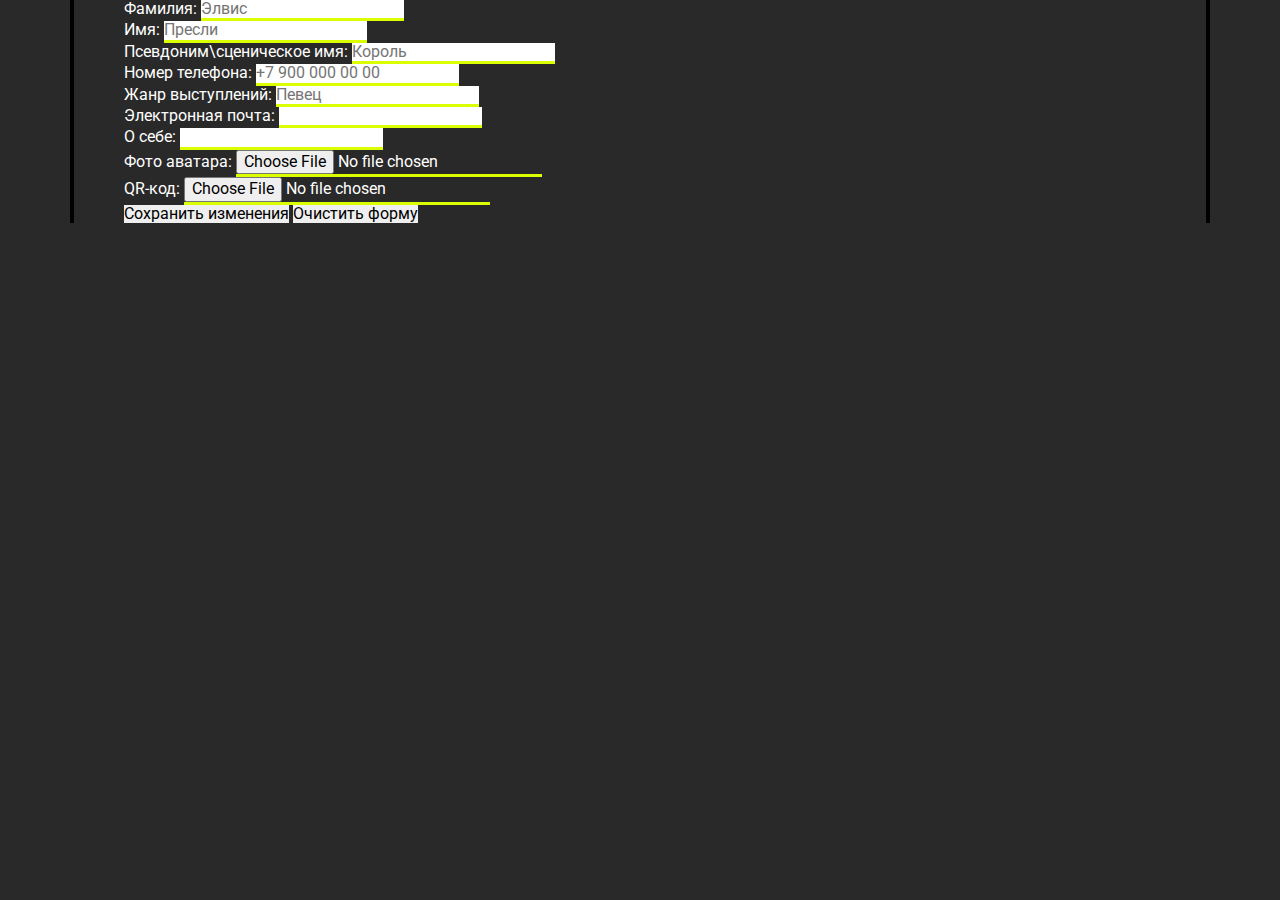
<file: form.html>
<!DOCTYPE html>
<html lang="en">

<head>
    <meta charset="UTF-8">
    <meta name="viewport" content="width=device-width, initial-scale=1.0">

    <link rel="stylesheet" href="css/normalize.css">
    <link rel="stylesheet" href="css/reset.css">
    <link rel="stylesheet" href="css/form.css">

    <!-- шрифты -->
    <link rel="preconnect" href="https://fonts.googleapis.com">
    <link rel="preconnect" href="https://fonts.gstatic.com" crossorigin>
    <link href="https://fonts.googleapis.com/css2?family=Roboto:wght@400;700&display=swap" rel="stylesheet">

    <!-- !!! необходимо переименовать index.html на актуальный в сбоке и удалить коментарий -->
    <!-- !!! не забыть добавить favicon и удалить коментарий -->
    <!-- поменять title на актуальный и удалить коментарий -->
    <title>Form</title>
</head>

<body>
    <div class="container">

        <form action="#" method="post" enctype="multipart/form-data">

            <label for="surname">Фамилия:
                <input type="text" name="surname" id="surname" required autocomplete autofocus placeholder="Элвис">
            </label>

            <label for="firstname">Имя:
                <input type="text" name="firstname" id="firstname" required autocomplete placeholder="Пресли">
            </label>

            <label for="nickname">Псевдоним\сценическое имя:
                <input type="text" name="nickname" id="nickname" required autocomplete placeholder="Король">
            </label>

            <label for="phoneNumber">Номер телефона:
                <input type="tel" name="phoneNumber" id="phoneNumber" required autocomplete placeholder="+7 900 000 00 00">
            </label>

            <label for="genre">Жанр выступлений:
                <input type="text" name="genre" id="genre" required autocomplete placeholder="Певец">
            </label>

            <label for="email">Электронная почта:
                <input type="email" name="email" id="email" required autocomplete>
            </label>

            <label for="email">О себе:
                <input type="email" name="email" id="email" required>
            </label>

            <label for="email">Фото аватара:
                <input type="file" name="email" id="email" required>
            </label>
            <label for="email">QR-код:
                <input type="file" name="email" id="email" required>
            </label>

        </form>
        <button type="submit">Сохранить изменения</button>
        <button type="reset">Очистить форму</button>
    </div>
</body>

</html>
</file>
<file: css/form.css>
html,
body {
    height: 100%;

    /* поменять цвет на переменную в сборке и удалить коментарий */
    background: #2A2929;

    font-family: 'Roboto', sans-serif;
    font-weight: 400;
    color: #FFFFFF;
}

/* основной контейнер */
.container {
    margin: 0 auto;
    padding: 0 50px;
    position: relative;
    width: 1140px;

    border-left: 4px solid #000;
    border-right: 4px solid #000;
}

form{
    display: flex;
    flex-direction: column;
}

input {
    border-bottom: 3px solid #DBFE01;
}
</file>
